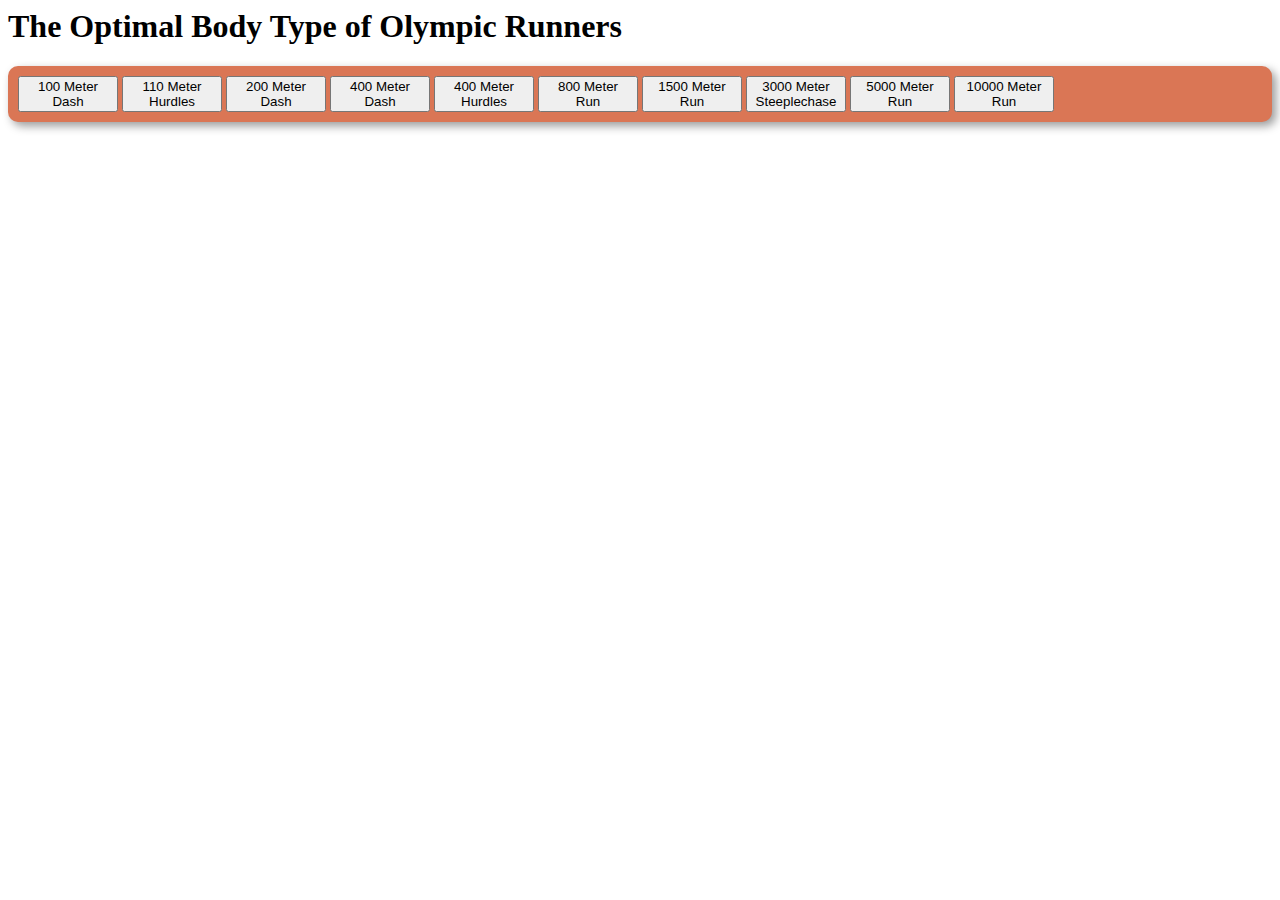
<file: HTML/index.html>
<html>
    <head>
        <title>Jake Pfaller CSC 160 Project</title>
        <link href="../css/olympians.css" rel="stylesheet"/>
    </head>
    <body>
        <h1>The Optimal Body Type of Olympic Runners</h1>
        
        <div id="events">
            <button id="one">100 Meter Dash</button>
            <button id="two">110 Meter Hurdles</button>
            <button id="three">200 Meter Dash</button>
            <button id="four">400 Meter Dash</button>
            <button id="five">400 Meter Hurdles</button>
            <button id="six">800 Meter Run</button>
            <button id="seven">1500 Meter Run</button>
            <button id="eight">3000 Meter Steeplechase</button>
            <button id="nine">5000 Meter Run</button>
            <button id="ten">10000 Meter Run</button>
        </div>
        
        <div id="scatter">
            <svg></svg>
        </div>
        
        <div id="box">
            <svg></svg>
        </div>
        
        <div class="hidden" id="tooltip">
            <span id="name"></span>
            <span id="country"></span>
            <span id="body"></span>
        </div>
        
        <script src="https://d3js.org/d3.v5.min.js"></script>
        <script src="../javascript/olympians.js"></script>
    </body>
</html>
</file>
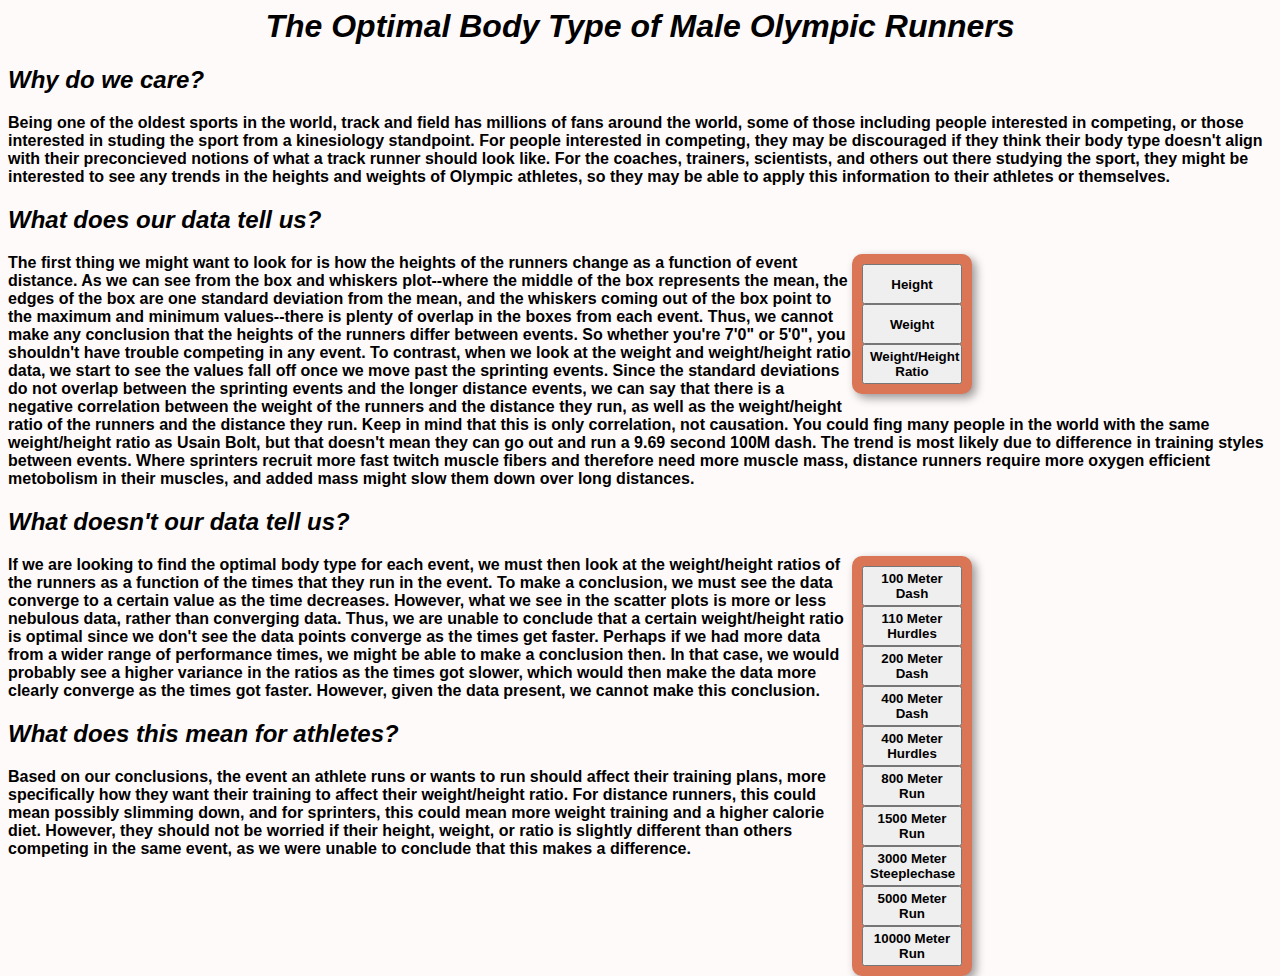
<file: HTML/action.html>
<html>
    <head>
        <link href="../css/action.css" rel="stylesheet"/>
    </head>
    <body>
        <h1>
            The Optimal Body Type of Male Olympic Runners
        </h1>
        <h2>
            Why do we care?
        </h2>
        <p>
            Being one of the oldest sports in the world, track and field has millions of fans around the world, some of those including people interested in competing, or those interested in studing the sport from a kinesiology standpoint. For people interested in competing, they may be discouraged if they think their body type doesn't align with their preconcieved notions of what a track runner should look like. For the coaches, trainers, scientists, and others out there studying the sport, they might be interested to see any trends in the heights and weights of Olympic athletes, so they may be able to apply this information to their athletes or themselves.
        </p>
        <h2>
            What does our data tell us?
        </h2>
        
        <div id="p1">
                <div id="category">
                <button id="height">Height</button>
                <button id="weight">Weight</button>
                <button id="ratio">Weight/Height Ratio</button>
            </div>
            <div id="box">
                <svg></svg>
            </div>
        </div>
        
        <p>
            The first thing we might want to look for is how the heights of the runners change as a function of event distance. As we can see from the box and whiskers plot--where the middle of the box represents the mean, the edges of the box are one standard deviation from the mean, and the whiskers coming out of the box point to the maximum and minimum values--there is plenty of overlap in the boxes from each event. Thus, we cannot make any conclusion that the heights of the runners differ between events. So whether you're 7'0" or 5'0", you shouldn't have trouble competing in any event. To contrast, when we look at the weight and weight/height ratio data, we start to see the values fall off once we move past the sprinting events. Since the standard deviations do not overlap between the sprinting events and the longer distance events, we can say that there is a negative correlation between the weight of the runners and the distance they run, as well as the weight/height ratio of the runners and the distance they run. Keep in mind that this is only correlation, not causation. You could fing many people in the world with the same weight/height ratio as Usain Bolt, but that doesn't mean they can go out and run a 9.69 second 100M dash. The trend is most likely due to difference in training styles between events. Where sprinters recruit more fast twitch muscle fibers and therefore need more muscle mass, distance runners require more oxygen efficient metobolism in their muscles, and added mass might slow them down over long distances. 
        </p>
        
        <h2>
            What doesn't our data tell us?
        </h2>
        
        <div id="p1">
            <div id="events">
                <button id="one">100 Meter Dash</button>
                <button id="two">110 Meter Hurdles</button>
                <button id="three">200 Meter Dash</button>
                <button id="four">400 Meter Dash</button>
                <button id="five">400 Meter Hurdles</button>
                <button id="six">800 Meter Run</button>
                <button id="seven">1500 Meter Run</button>
                <button id="eight">3000 Meter Steeplechase</button>
                <button id="nine">5000 Meter Run</button>
                <button id="ten">10000 Meter Run</button>
            </div>
            <div id="scatter">
                <svg></svg>
            </div>
        </div>
        
        <p>
            If we are looking to find the optimal body type for each event, we must then look at the weight/height ratios of the runners as a function of the times that they run in the event. To make a conclusion, we must see the data converge to a certain value as the time decreases. However, what we see in the scatter plots is more or less nebulous data, rather than converging data. Thus, we are unable to conclude that a certain weight/height ratio is optimal since we don't see the data points converge as the times get faster. Perhaps if we had more data from a wider range of performance times, we might be able to make a conclusion then. In that case, we would probably see a higher variance in the ratios as the times got slower, which would then make the data more clearly converge as the times got faster. However, given the data present, we cannot make this conclusion.
        </p>
        
        <h2>What does this mean for athletes?
        </h2>
        
        <p>Based on our conclusions, the event an athlete runs or wants to run  should affect their training plans, more specifically how they want their training to affect their weight/height ratio. For distance runners, this could mean possibly slimming down, and for sprinters, this could mean more weight training and a higher calorie diet. However, they should not be worried if their height, weight, or ratio is slightly different than others competing in the same event, as we were unable to conclude that this makes a difference.
        </p>
        <script src="https://d3js.org/d3.v5.min.js"></script>
        <script src="../javascript/action.js"></script>
    </body>
</html>
</file>
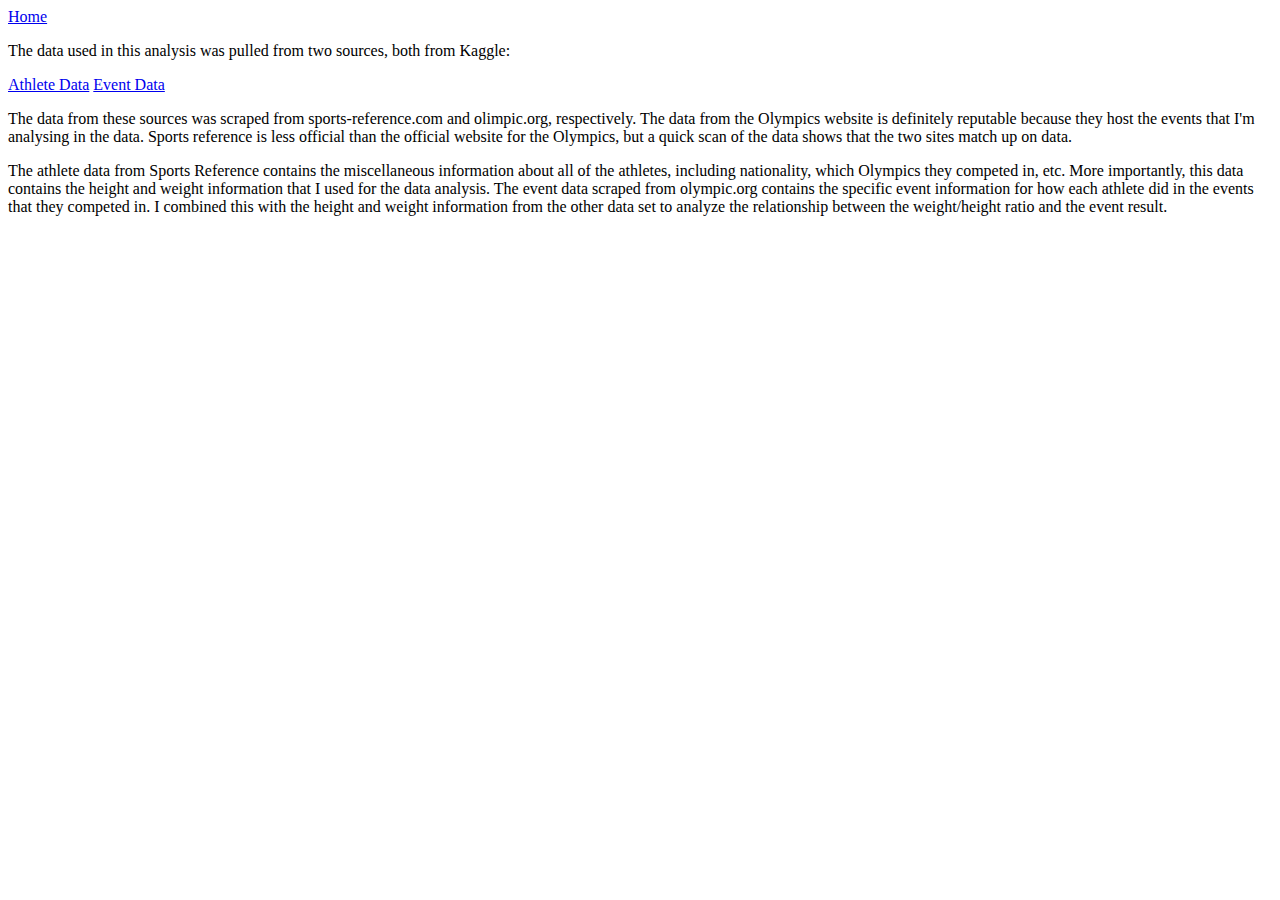
<file: HTML/data.html>
<html>
    <head>
    </head>
    <body>
        <a href="index.html">Home</a>
        <p>The data used in this analysis was pulled from two sources, both from Kaggle:</p>
        <a href="https://www.kaggle.com/heesoo37/120-years-of-olympic-history-athletes-and-results?select=athlete_events.csv">Athlete Data</a>
        <a href="https://www.kaggle.com/jayrav13/olympic-track-field-results">Event Data</a>
        <p>The data from these sources was scraped from sports-reference.com and olimpic.org, respectively. The data from the Olympics website is definitely reputable because they host the events that I'm analysing in the data. Sports reference is less official than the official website for the Olympics, but a quick scan of the data shows that the two sites match up on data.</p>
        <p>The athlete data from Sports Reference contains the miscellaneous information about all of the athletes, including nationality, which Olympics they competed in, etc. More importantly, this data contains the height and weight information that I used for the data analysis. The event data scraped from olympic.org contains the specific event information for how each athlete did in the events that they competed in. I combined this with the height and weight information from the other data set to analyze the relationship between the weight/height ratio and the event result.
        </p>
    </body>
</html>
</file>
<file: css/olympians.css>
div
{

}

button
{
    width: 100;
}

#tooltip.hidden
{
   display: none; 
}

#tooltip
{
    position: absolute;
    width: auto;
    height: auto;
    padding: 10px;
    background-color: white;
    border-radius: 10px;
    box-shadow: 4px 4px 10px rgba(0,0,0,0.4);
    pointer-events: none;
}

span
{
    display: block;
}

#events
{
    width: auto;
    background-color: #da7655;
    padding: 10px;
    border-radius: 10px;
    box-shadow: 4px 4px 10px rgba(0,0,0,0.4);
}
</file>
<file: css/action.css>
#p1,#p2,#scatter,#box
{
    float: right;
}

#events
{
    width: 100;
    background-color: #da7655;
    padding: 10px;
    border-radius: 10px;
    box-shadow: 4px 4px 10px rgba(0,0,0,0.4);
    float: left;
}

#category
{
    width: 100;
    height: 120;
    background-color: #da7655;
    padding: 10px;
    border-radius: 10px;
    box-shadow: 4px 4px 10px rgba(0,0,0,0.4);
    float: left;
}

button
{
    width: 100;
    height: 40;
}

body
{
    background-color: snow;
}

*
{
    font-family: sans-serif;
    font-weight: 600;
}

h1,h2
{
    font-style: italic;
}

h1
{
    text-align: center;
}
</file>
